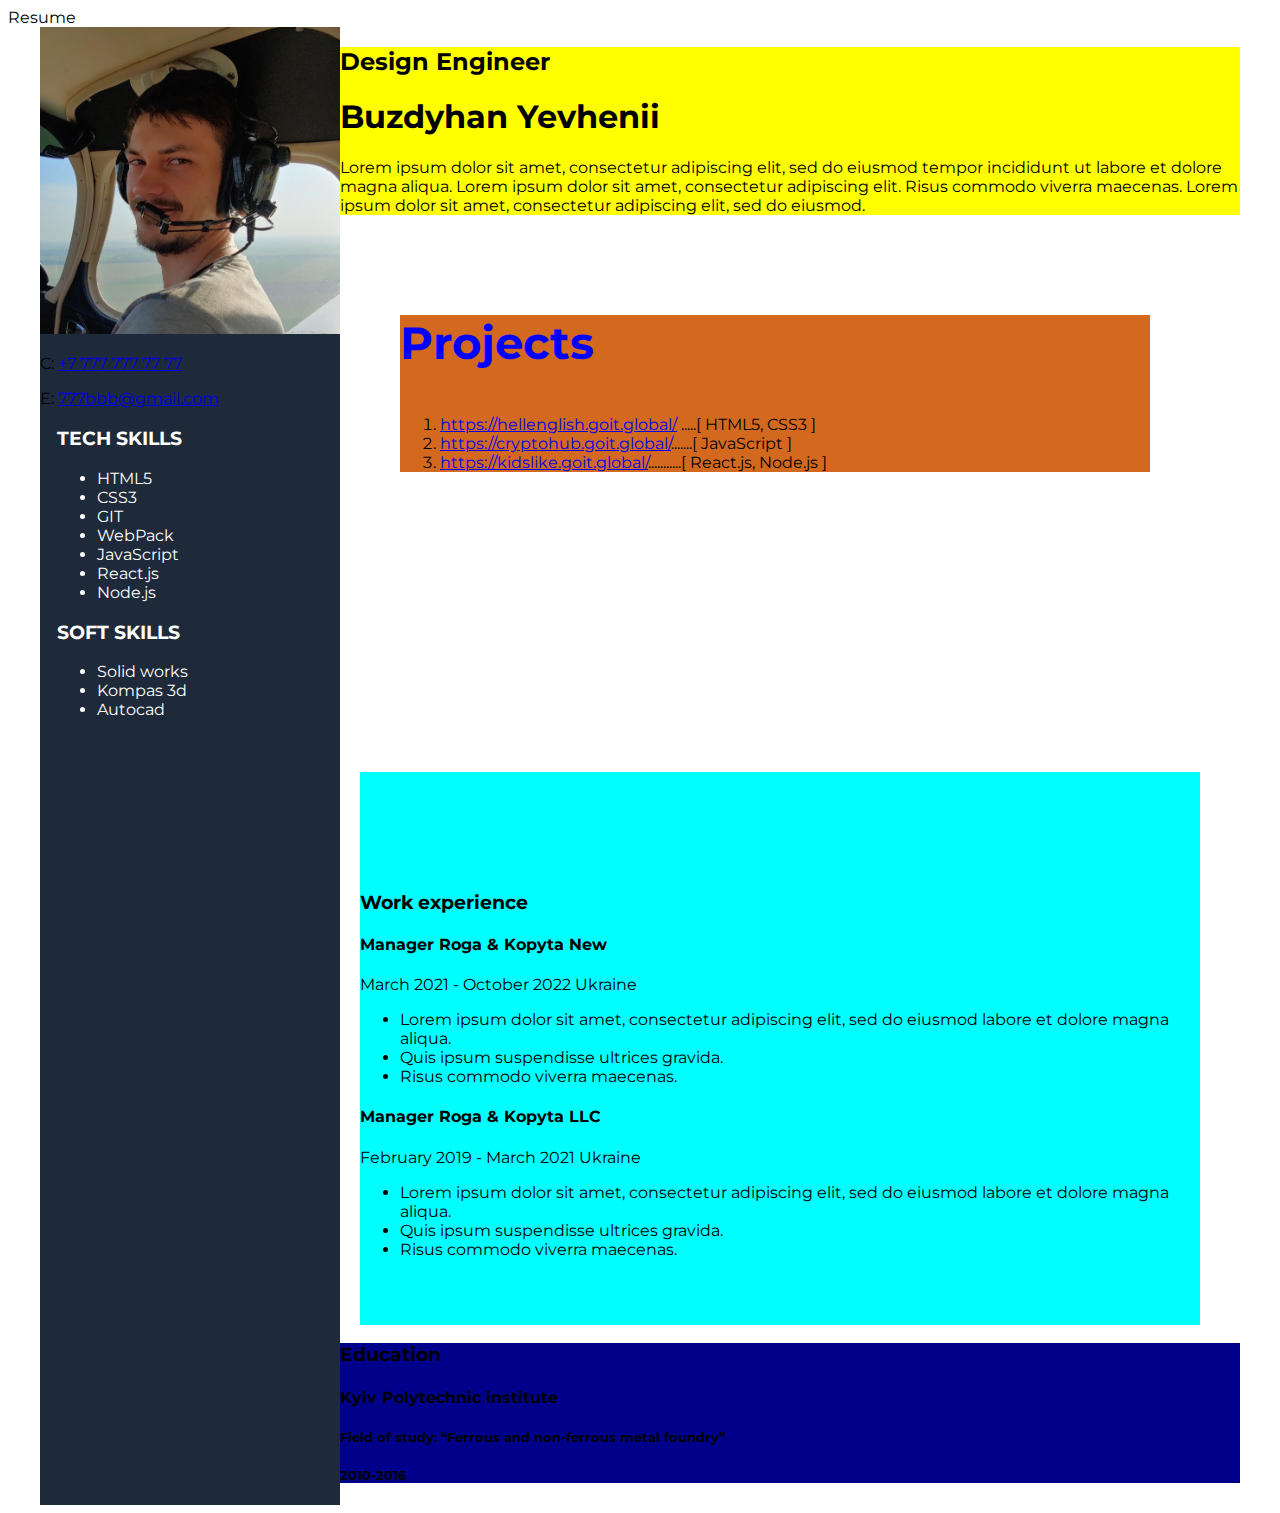
<file: index.html>
<!DOCTYPE html>
<html lang="en">
<head>
    <meta charset="UTF-8">
    <meta http-equiv="X-UA-Compatible" content="IE=edge">
    <meta name="viewport" content="width=device-width, initial-scale=1.0">
    <link rel="preconnect" href="https://fonts.googleapis.com">
    <link rel="preconnect" href="https://fonts.gstatic.com" crossorigin>
    <link href="https://fonts.googleapis.com/css2?family=Montserrat:wght@400;700&display=swap" rel="stylesheet">
    <link rel="stylesheet" href="styles/styles.css"
    <title>Resume</title>

</head>
<body>
<!--Main-->
<div class="main">
    <!--Main content-->
    <div class="main-content">
        <!--ABOUT user-->
         <div class="about"> 
            <h2>Design Engineer</h2>
            <h1>Buzdyhan Yevhenii</h1>
                <p>
                    Lorem ipsum dolor sit amet, consectetur adipiscing elit,
                    sed do eiusmod tempor incididunt ut labore et dolore magna aliqua. 
                    Lorem ipsum dolor sit amet, consectetur adipiscing elit.
                    Risus commodo viverra maecenas. 
                    Lorem ipsum dolor sit amet, consectetur adipiscing elit, sed do eiusmod. 
                </p>
        </div>
        <!--Projects--> 
        <div class="project"> 
            <h3 class="project-title">
                Projects
            </h3>
            <ol> 
                <li> 
                    <a href="https://hellenglish.goit.global/">https://hellenglish.goit.global/</a> </a>.....[ HTML5, CSS3 ]
                    
                    
                </li>
                <li>
                    <a href="https://cryptohub.goit.global/">https://cryptohub.goit.global/</a>.......[ JavaScript ]
                    
                </li>
                <li>
                    <a href="https://kidslike.goit.global/">https://kidslike.goit.global/</a>...........[ React.js, Node.js ]
                </li>
            </ol>
        </div>
        <!--Work expirience-->
        <div class="work">
                    <h3>Work experience</h3>
                    <!--company1-->
                    <div> 
                        <h4> Manager Roga & Kopyta New </h4>
                        <p>March 2021 - October 2022 Ukraine</p>
                        <ul> 
                            <li>
                                Lorem ipsum dolor sit amet, consectetur adipiscing elit, sed do eiusmod labore et dolore magna aliqua. 
                            </li>
                            <li>
                                Quis ipsum suspendisse ultrices gravida.
                            </li>
                            <li>
                                Risus commodo viverra maecenas.
                            </li>
                    
                        </ul>
                    </div>
                    <!--company2-->
                    <div> 
                        <h4> Manager Roga & Kopyta LLC </h4>
                        <p>February 2019 - March 2021 Ukraine</p>
                        <ul>
                            <li>
                                Lorem ipsum dolor sit amet, consectetur adipiscing elit, sed do eiusmod labore et dolore magna aliqua. 
                            </li>
                            <li>
                                Quis ipsum suspendisse ultrices gravida.
                            </li>
                            <li>
                                Risus commodo viverra maecenas.
                            </li>
                        </ul>
                    </div>
                    
   
        </div>
        <!--Education-->
        <div class="education"> 
            <h3> 
                Education
            </h3>
            <h4> 
                Kyiv Polytechnic institute
            </h4>
            <h5>
                Field of study: “Ferrous and non-ferrous metal foundry” 
            </h5>
            <h5>
                2010-2016
            </h5>
        </div>
    </div>
    <!--Sidebar-->
    <aside class="sidebar"> 
        <img width="300" src="img/cv.jpg" alt="user photo">
        <!--Contacts-->
        <div> 
            <p>
               C: <a href="tel:+77777777777">+7 777 777 77 77</a>
            </p>
            
            E: <a href="mailto:777bbb@gmail.com" >777bbb@gmail.com</a>   
        </div>
            <!--TECH SKILLS-->
            <div class="tech-skills"> 
                <h3> TECH SKILLS</h3>
                <ul> 
                    <li>HTML5 </li>
                    <li>CSS3 </li>
                    <li>GIT </li>
                    <li>WebPack </li>
                    <li>JavaScript </li>
                    <li>React.js </li>
                    <li>Node.js </li>
                </ul>
            </div>
            <!--SOFT SKILLS-->
            <div class="SOFT-SKILLS">
                <h3> SOFT SKILLS</h3>
           
                <ul> 
                    <li>Solid works</li>
                    <li>Kompas 3d </li>
                    <li>Autocad </li>
                </ul>
            </div>
    </aside>     
</div>
</body>
</html>
</file>
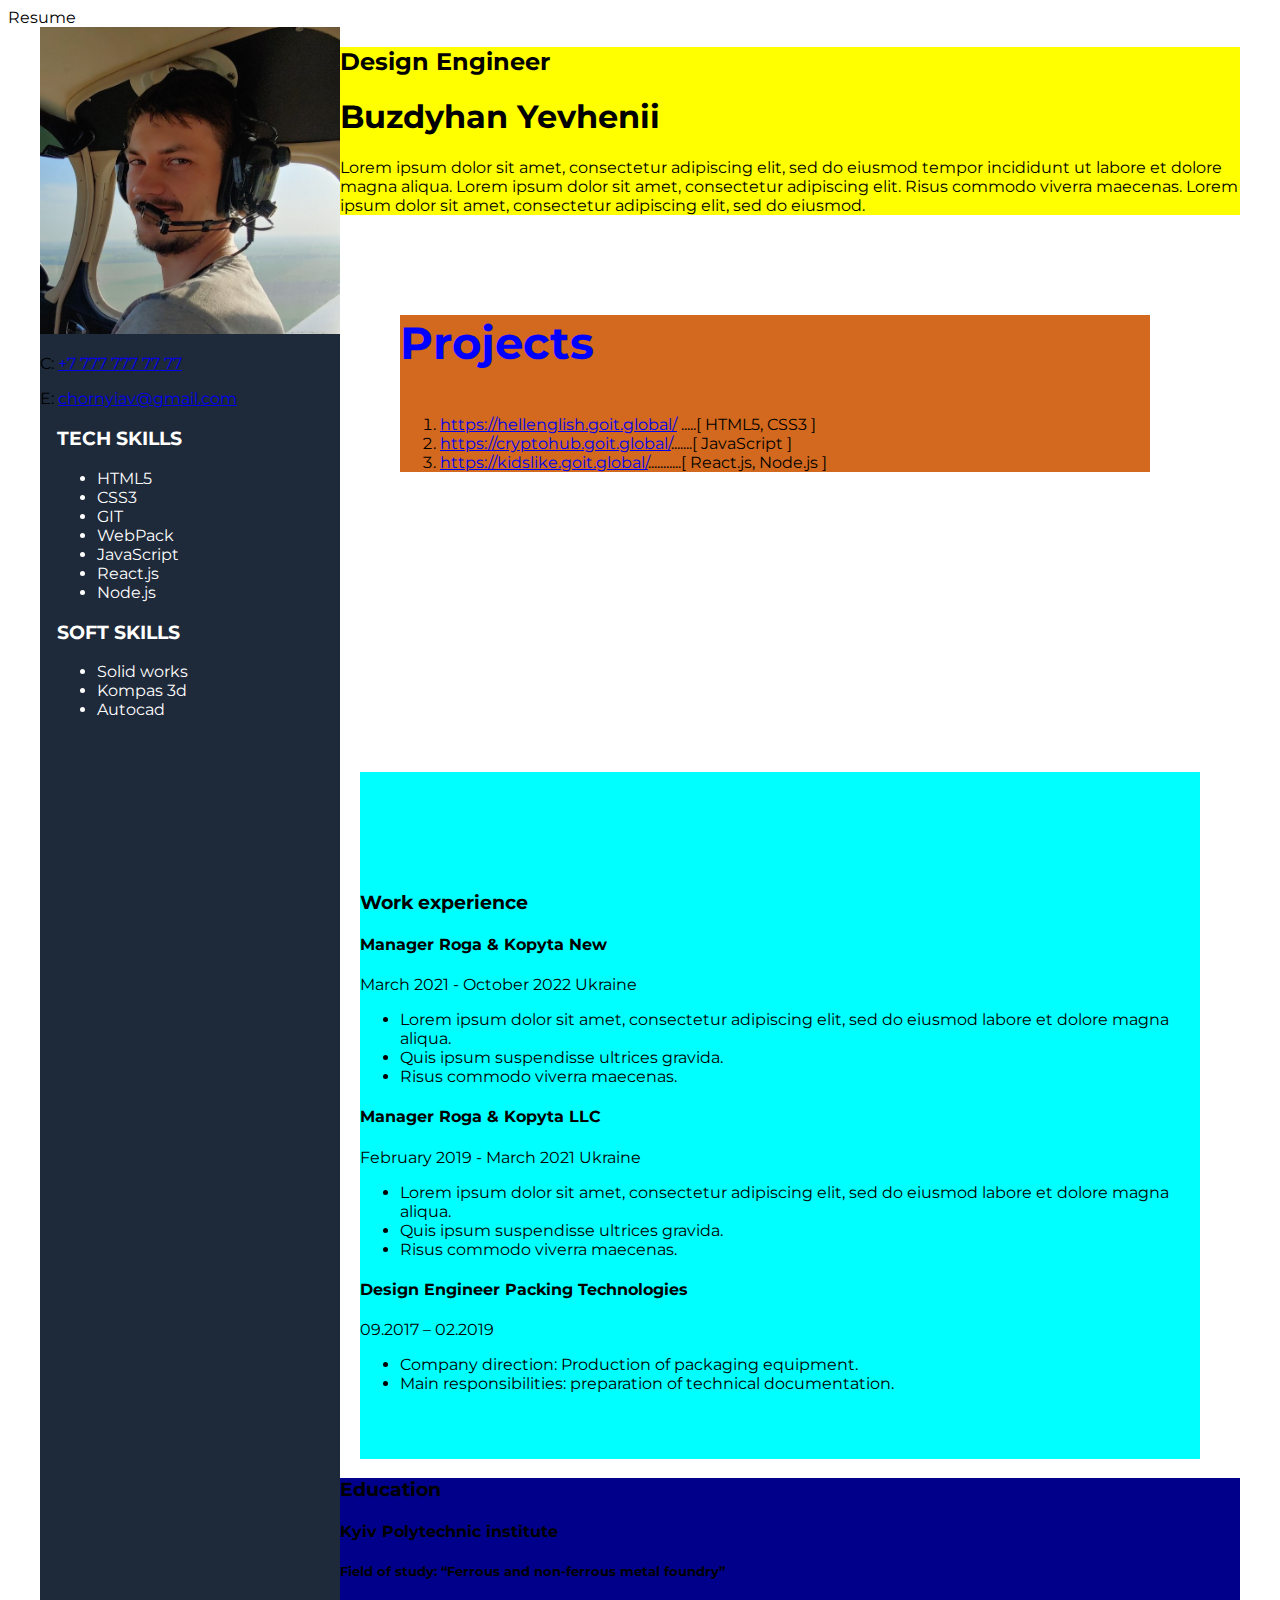
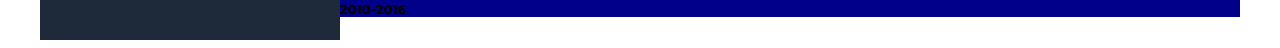
<file: index2.html>
<!DOCTYPE html>
<html lang="en">
<head>
    <meta charset="UTF-8">
    <meta http-equiv="X-UA-Compatible" content="IE=edge">
    <meta name="viewport" content="width=device-width, initial-scale=1.0">
    <link rel="preconnect" href="https://fonts.googleapis.com">
    <link rel="preconnect" href="https://fonts.gstatic.com" crossorigin>
    <link href="https://fonts.googleapis.com/css2?family=Montserrat:wght@400;700&display=swap" rel="stylesheet">
    <link rel="stylesheet" href="styles/styles.css"
    <title>Resume</title>

</head>
<body>
<!--Main-->
<div class="main">
    <!--Main content-->
    <div class="main-content">
        <!--ABOUT user-->
         <div class="about"> 
            <h2>Design Engineer</h2>
            <h1>Buzdyhan Yevhenii</h1>
                <p>
                    Lorem ipsum dolor sit amet, consectetur adipiscing elit,
                    sed do eiusmod tempor incididunt ut labore et dolore magna aliqua. 
                    Lorem ipsum dolor sit amet, consectetur adipiscing elit.
                    Risus commodo viverra maecenas. 
                    Lorem ipsum dolor sit amet, consectetur adipiscing elit, sed do eiusmod. 
                </p>
        </div>
        <!--Projects--> 
        <div class="project"> 
            <h3 class="project-title">
                Projects
            </h3>
            <ol> 
                <li> 
                    <a href="https://hellenglish.goit.global/">https://hellenglish.goit.global/</a> </a>.....[ HTML5, CSS3 ]
                    
                    
                </li>
                <li>
                    <a href="https://cryptohub.goit.global/">https://cryptohub.goit.global/</a>.......[ JavaScript ]
                    
                </li>
                <li>
                    <a href="https://kidslike.goit.global/">https://kidslike.goit.global/</a>...........[ React.js, Node.js ]
                </li>
            </ol>
        </div>
        <!--Work expirience-->
        <div class="work">
                    <h3>Work experience</h3>
                    <!--company1-->
                    <div> 
                        <h4> Manager Roga & Kopyta New </h4>
                        <p>March 2021 - October 2022 Ukraine</p>
                        <ul> 
                            <li>
                                Lorem ipsum dolor sit amet, consectetur adipiscing elit, sed do eiusmod labore et dolore magna aliqua. 
                            </li>
                            <li>
                                Quis ipsum suspendisse ultrices gravida.
                            </li>
                            <li>
                                Risus commodo viverra maecenas.
                            </li>
                    
                        </ul>
                    </div>
                    <!--company2-->
                    <div> 
                        <h4> Manager Roga & Kopyta LLC </h4>
                        <p>February 2019 - March 2021 Ukraine</p>
                        <ul>
                            <li>
                                Lorem ipsum dolor sit amet, consectetur adipiscing elit, sed do eiusmod labore et dolore magna aliqua. 
                            </li>
                            <li>
                                Quis ipsum suspendisse ultrices gravida.
                            </li>
                            <li>
                                Risus commodo viverra maecenas.
                            </li>
                        </ul>
                    </div>
                    <!--company3-->
                    <div> 
                        <h4>Design Engineer Packing Technologies</h4>
                        <p>09.2017 – 02.2019</p>
                        <ul>
                            <li>Company direction: Production of packaging equipment.</li>
                            <li>Main responsibilities: preparation of technical documentation.</li>
                        </ul>
                    </div>
   
        </div>
        <!--Education-->
        <div class="education"> 
            <h3> 
                Education
            </h3>
            <h4> 
                Kyiv Polytechnic institute
            </h4>
            <h5>
                Field of study: “Ferrous and non-ferrous metal foundry” 
            </h5>
            <h5>
                2010-2016
            </h5>
        </div>
    </div>
    <!--Sidebar-->
    <aside class="sidebar"> 
        <img width="300" src="img/cv.jpg" alt="user photo">
        <!--Contacts-->
        <div> 
            <p>
               C: <a href="tel:+77777777777">+7 777 777 77 77</a>
            </p>
            
            E: <a href="mailto:chornyiav@gmail.com" >chornyiav@gmail.com</a>   
        </div>
            <!--TECH SKILLS-->
            <div class="tech-skills"> 
                <h3> TECH SKILLS</h3>
                <ul> 
                    <li>HTML5 </li>
                    <li>CSS3 </li>
                    <li>GIT </li>
                    <li>WebPack </li>
                    <li>JavaScript </li>
                    <li>React.js </li>
                    <li>Node.js </li>
                </ul>
            </div>
            <!--SOFT SKILLS-->
            <div class="SOFT-SKILLS">
                <h3> SOFT SKILLS</h3>
           
                <ul> 
                    <li>Solid works</li>
                    <li>Kompas 3d </li>
                    <li>Autocad </li>
                </ul>
            </div>
    </aside>     
</div>
</body>
</html>
</file>
<file: styles/styles.css>
body{
    font-family: 'Montserrat', sans-serif;
}
/*main styles*/
.main {
    display: flex;
    flex-direction: row-reverse;
    background-color: #E5E5E5;
    width: 1200px;
    margin: 0 auto;
}
/*main-content styles*/
.main-content{
    background-color: #FFFFFF;
}
/*about styles*/
.about{
    background-color: yellow;
}
/*project styles*/
.project{
 background-color: chocolate;   
 margin-top: 100px;
 margin-bottom: 300px;
 margin-left: 60px;
 margin-right: 90px; 
}
.project-title{
    font-size: 45px;
    color: blue;
}
/*work styles*/
.work{
    padding-top: 100px;
    padding-bottom: 50px;
    margin-left: 20px;
    margin-right: 40px;
    background-color:cyan ;
}
.education{
    background-color:darkblue ;
}
/*sidebar styles*/
.sidebar{
    background-color: #1E2939;
    
}
.tech-skills{
    color: #FFFFFF;
    padding: 0;
    margin-left: 17px;
}
.SOFT-SKILLS{
    color: #FFFFFF;
    padding: 0;
    margin-left: 17px;
}
</file>
